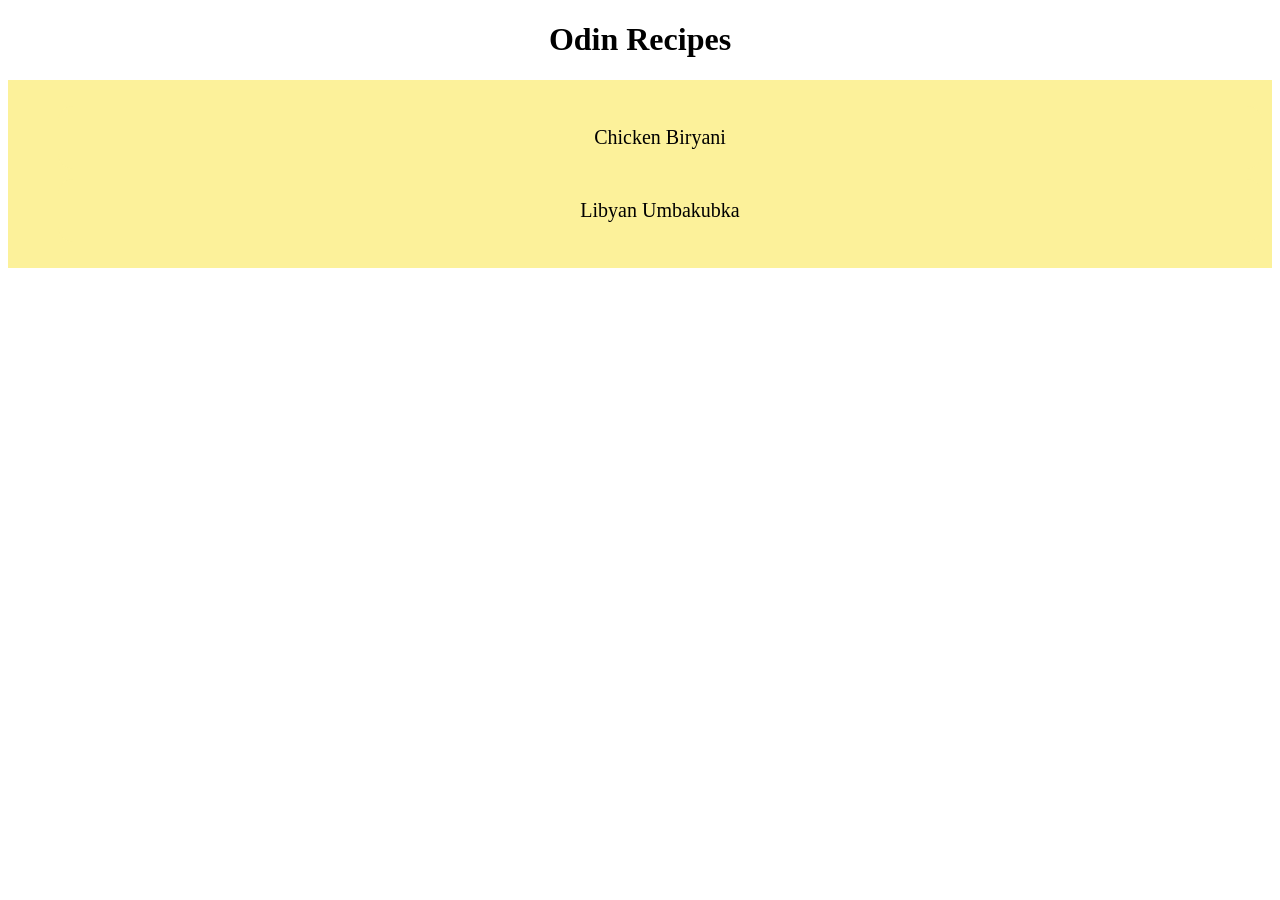
<file: index.html>
<!doctype html>
<html lang="en">
  <head>
    <meta charset="UTF-8" />
    <meta name="viewport" content="width=device-width, initial-scale=1.0" />
    <link rel="stylesheet" href="style.css" />
    <title>Odin Recipes</title>
  </head>

  <body>
    <h1 id="title">Odin Recipes</h1>
    <div class="container">
      <ul class="recipe">
        <li class="recip">
          <a href="recipes/chicken-byr.html">Chicken Biryani</a>
        </li>
        <li class="recip">
          <a href="recipes/Umbakubka.html">Libyan Umbakubka</a>
        </li>
      </ul>
    </div>
  </body>
</html>
</file>
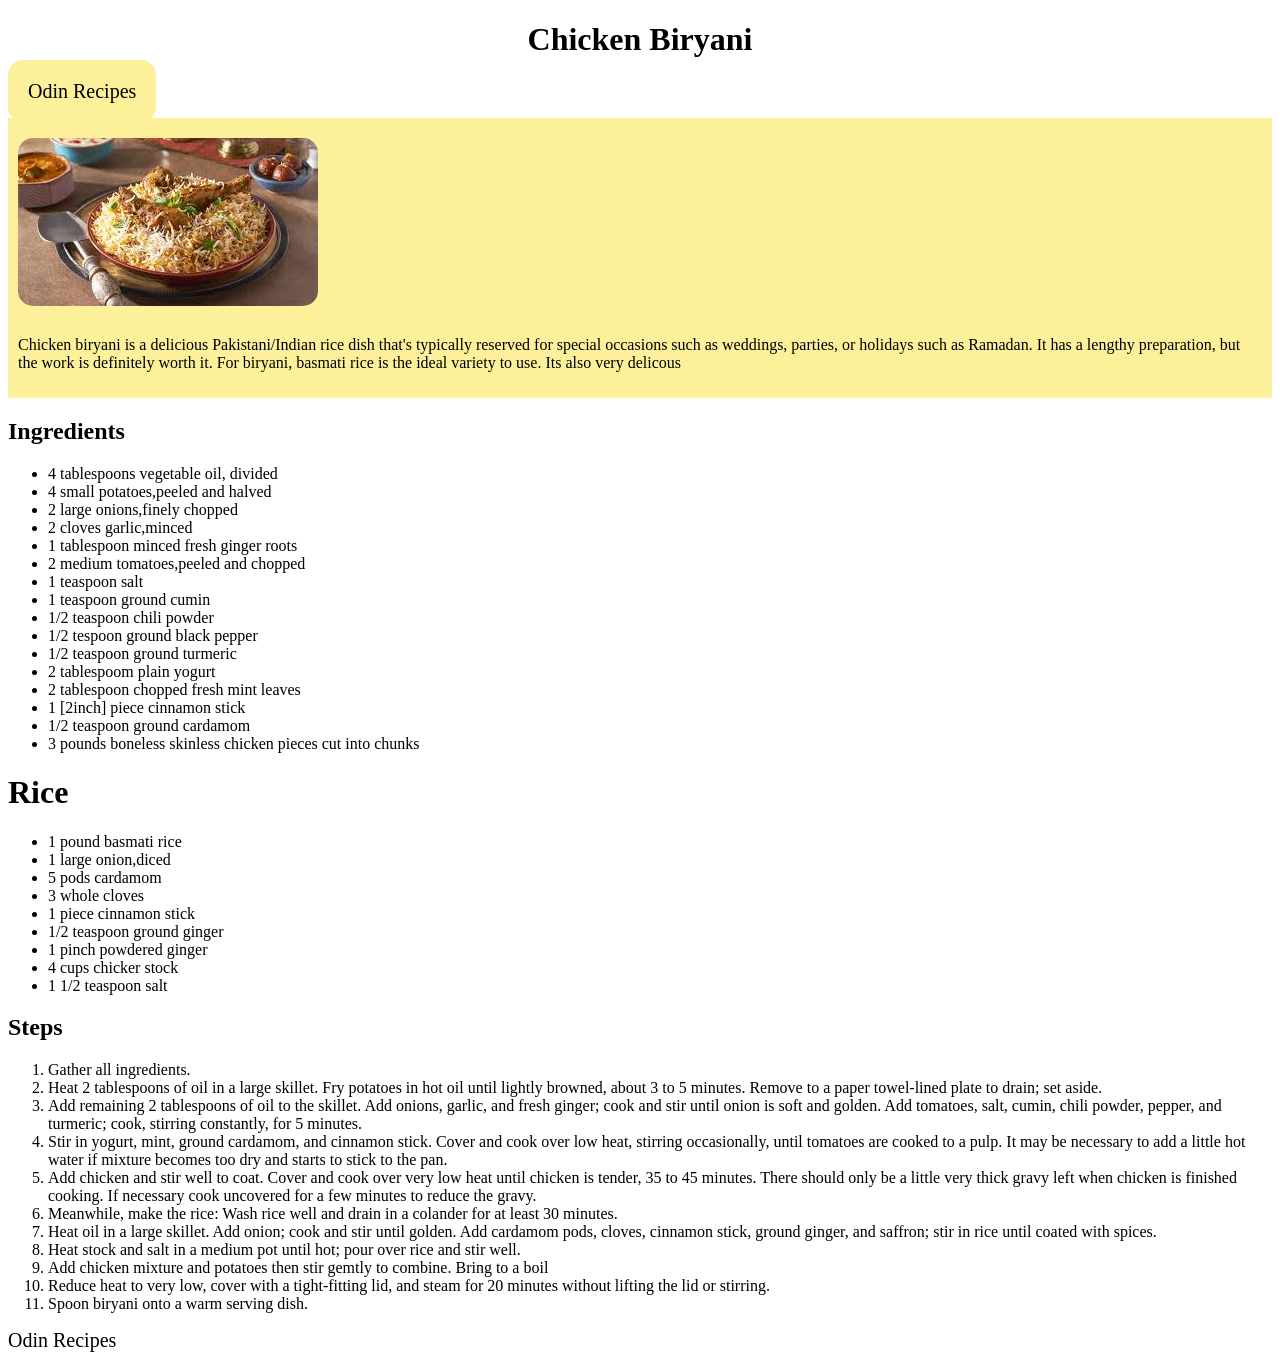
<file: recipes/chicken-byr.html>
<!doctype html>
<html lang="en">
  <head>
    <title>Chicken Biryani</title>
    <meta name="viewport" content="width=device-width, initial-scale=1.0" />
    <meta charset="UTF-8" />
    <link rel="stylesheet" href="../style.css" />
  </head>

  <body>
    <h1 class="title">Chicken Biryani</h1>
    <a class="recip" href="../index.html">Odin Recipes</a>
    <div class="container">
      <img
        class="imag"
        src="../images/biryani.jpg"
        alt="Chicken Biryani picture"
      />
      <p>
        Chicken biryani is a delicious Pakistani/Indian rice dish that's
        typically reserved for special occasions such as weddings, parties, or
        holidays such as Ramadan. It has a lengthy preparation, but the work is
        definitely worth it. For biryani, basmati rice is the ideal variety to
        use. Its also very delicous
      </p>
    </div>
    <h2>Ingredients</h2>
    <ul>
      <li>4 tablespoons vegetable oil, divided</li>
      <li>4 small potatoes,peeled and halved</li>
      <li>2 large onions,finely chopped</li>
      <li>2 cloves garlic,minced</li>
      <li>1 tablespoon minced fresh ginger roots</li>
      <li>2 medium tomatoes,peeled and chopped</li>
      <li>1 teaspoon salt</li>
      <li>1 teaspoon ground cumin</li>
      <li>1/2 teaspoon chili powder</li>
      <li>1/2 tespoon ground black pepper</li>
      <li>1/2 teaspoon ground turmeric</li>
      <li>2 tablespoom plain yogurt</li>
      <li>2 tablespoon chopped fresh mint leaves</li>
      <li>1 [2inch] piece cinnamon stick</li>
      <li>1/2 teaspoon ground cardamom</li>
      <li>3 pounds boneless skinless chicken pieces cut into chunks</li>
    </ul>
    <h1>Rice</h1>
    <ul>
      <li>1 pound basmati rice</li>
      <li>1 large onion,diced</li>
      <li>5 pods cardamom</li>
      <li>3 whole cloves</li>
      <li>1 piece cinnamon stick</li>
      <li>1/2 teaspoon ground ginger</li>
      <li>1 pinch powdered ginger</li>
      <li>4 cups chicker stock</li>
      <li>1 1/2 teaspoon salt</li>
    </ul>
    <h2>Steps</h2>
    <ol>
      <li>Gather all ingredients.</li>
      <li>
        Heat 2 tablespoons of oil in a large skillet. Fry potatoes in hot oil
        until lightly browned, about 3 to 5 minutes. Remove to a paper
        towel-lined plate to drain; set aside.
      </li>
      <li>
        Add remaining 2 tablespoons of oil to the skillet. Add onions, garlic,
        and fresh ginger; cook and stir until onion is soft and golden. Add
        tomatoes, salt, cumin, chili powder, pepper, and turmeric; cook,
        stirring constantly, for 5 minutes.
      </li>
      <li>
        Stir in yogurt, mint, ground cardamom, and cinnamon stick. Cover and
        cook over low heat, stirring occasionally, until tomatoes are cooked to
        a pulp. It may be necessary to add a little hot water if mixture becomes
        too dry and starts to stick to the pan.
      </li>
      <li>
        Add chicken and stir well to coat. Cover and cook over very low heat
        until chicken is tender, 35 to 45 minutes. There should only be a little
        very thick gravy left when chicken is finished cooking. If necessary
        cook uncovered for a few minutes to reduce the gravy.
      </li>
      <li>
        Meanwhile, make the rice: Wash rice well and drain in a colander for at
        least 30 minutes.
      </li>
      <li>
        Heat oil in a large skillet. Add onion; cook and stir until golden. Add
        cardamom pods, cloves, cinnamon stick, ground ginger, and saffron; stir
        in rice until coated with spices.
      </li>
      <li>
        Heat stock and salt in a medium pot until hot; pour over rice and stir
        well.
      </li>
      <li>
        Add chicken mixture and potatoes then stir gemtly to combine. Bring to a
        boil
      </li>
      <li>
        Reduce heat to very low, cover with a tight-fitting lid, and steam for
        20 minutes without lifting the lid or stirring.
      </li>
      <li>Spoon biryani onto a warm serving dish.</li>
    </ol>
    <a href="../index.html">Odin Recipes</a>
  </body>
</html>
</file>
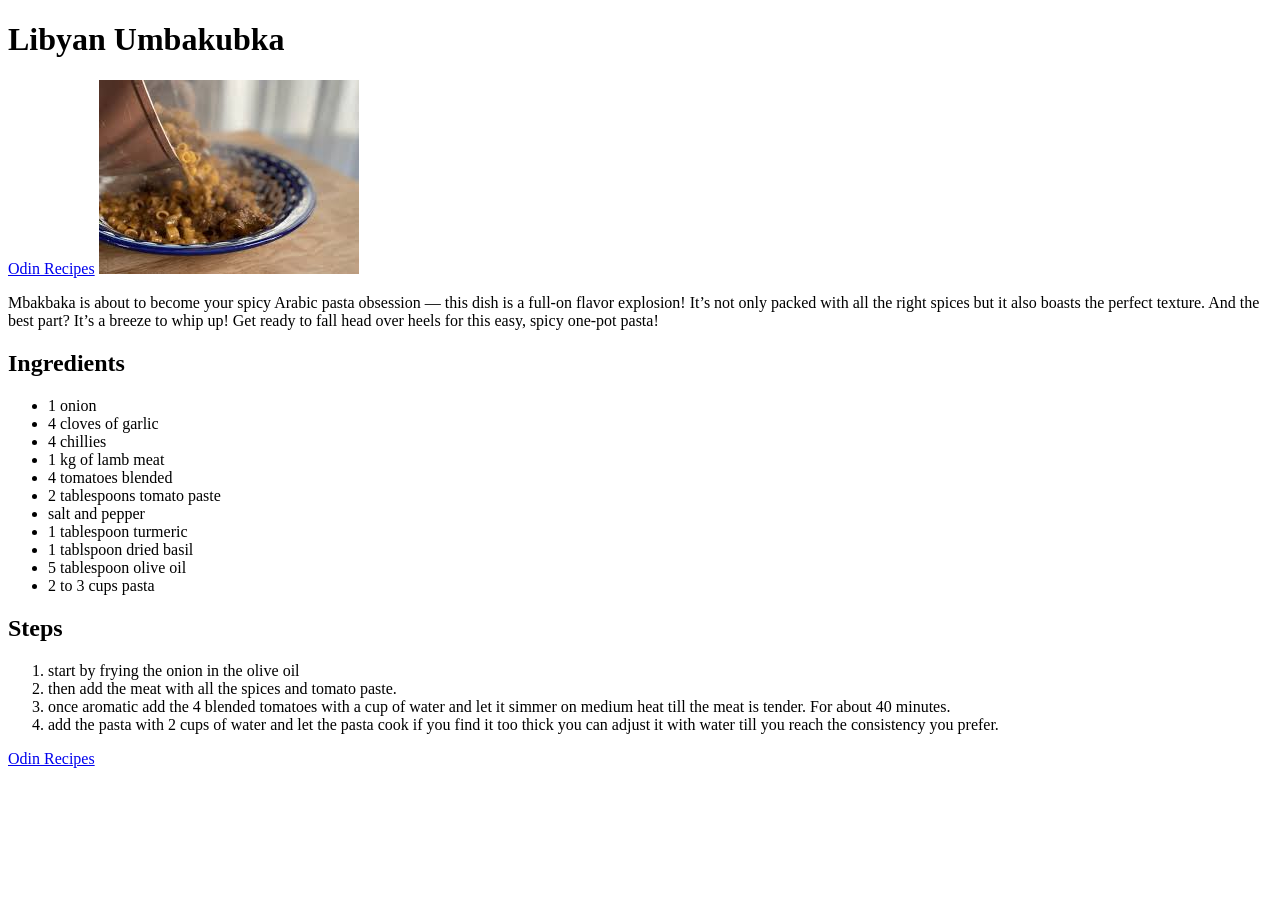
<file: recipes/Umbakubka.html>
<!DOCTYPE html>
<html lang="en">

<head>
    <meta charset="UTF-8">
    <meta name="viewport" content="width=device-width, initial-scale=1.0">
    <title>Libyan Umbakubka</title>
</head>

<body>
    <h1>Libyan Umbakubka</h1>
    <a href="../index.html">Odin Recipes</a>
    <img src="../images/download.jpg" alt="Umbakubka pic">
    <p>Mbakbaka is about to become your spicy Arabic pasta obsession — this dish is a full-on flavor explosion! It’s not
        only packed with all the right spices but it also boasts the perfect texture. And the best part? It’s a breeze
        to whip up! Get ready to fall head over heels for this easy, spicy one-pot pasta!</p>
    <h2>Ingredients</h2>
    <ul>
        <li>1 onion</li>
        <li>4 cloves of garlic</li>
        <li>4 chillies</li>
        <li>1 kg of lamb meat</li>
        <li>4 tomatoes blended</li>
        <li>2 tablespoons tomato paste</li>
        <li>salt and pepper</li>
        <li>1 tablespoon turmeric</li>
        <li>1 tablspoon dried basil</li>
        <li>5 tablespoon olive oil</li>
        <li>2 to 3 cups pasta</li>
    </ul>
    <h2>Steps</h2>
    <ol>
        <li>start by frying the onion in the olive oil</li>
        <li>then add the meat with all the spices and tomato paste.</li>
        <li>once aromatic add the 4 blended tomatoes with a cup of water and let it simmer on medium heat till the meat
            is tender. For about 40 minutes.
        </li>
        <li>
            add the pasta with 2 cups of water and let the pasta cook if you find it too thick you can adjust it with
            water till you reach the consistency you prefer.
        </li>
    </ol>
    <a href="../index.html">Odin Recipes</a>
</body>

</html>
</file>
<file: style.css>
/* Index html */
#title {
  text-align: center;
}
.recip {
  list-style: none;
  background-color: rgb(252, 241, 154);
  margin: 10px auto;
  padding: 20px;
  text-align: center;
  border-radius: 15px;
}

a {
  text-decoration: none;
  color: rgb(0, 0, 0);
  font-size: 20px;
}

.container {
  margin: 15px 0 10px 0;
  padding: 10px;
  background-color: rgb(252, 241, 154);
}
/* End of Index Html */

/* Biryani Recipe */
.title {
  text-align: center;
}
.imag {
  margin: 10px auto;
  border-radius: 15px;
}
/* End Of Biryani Recipe */
</file>
